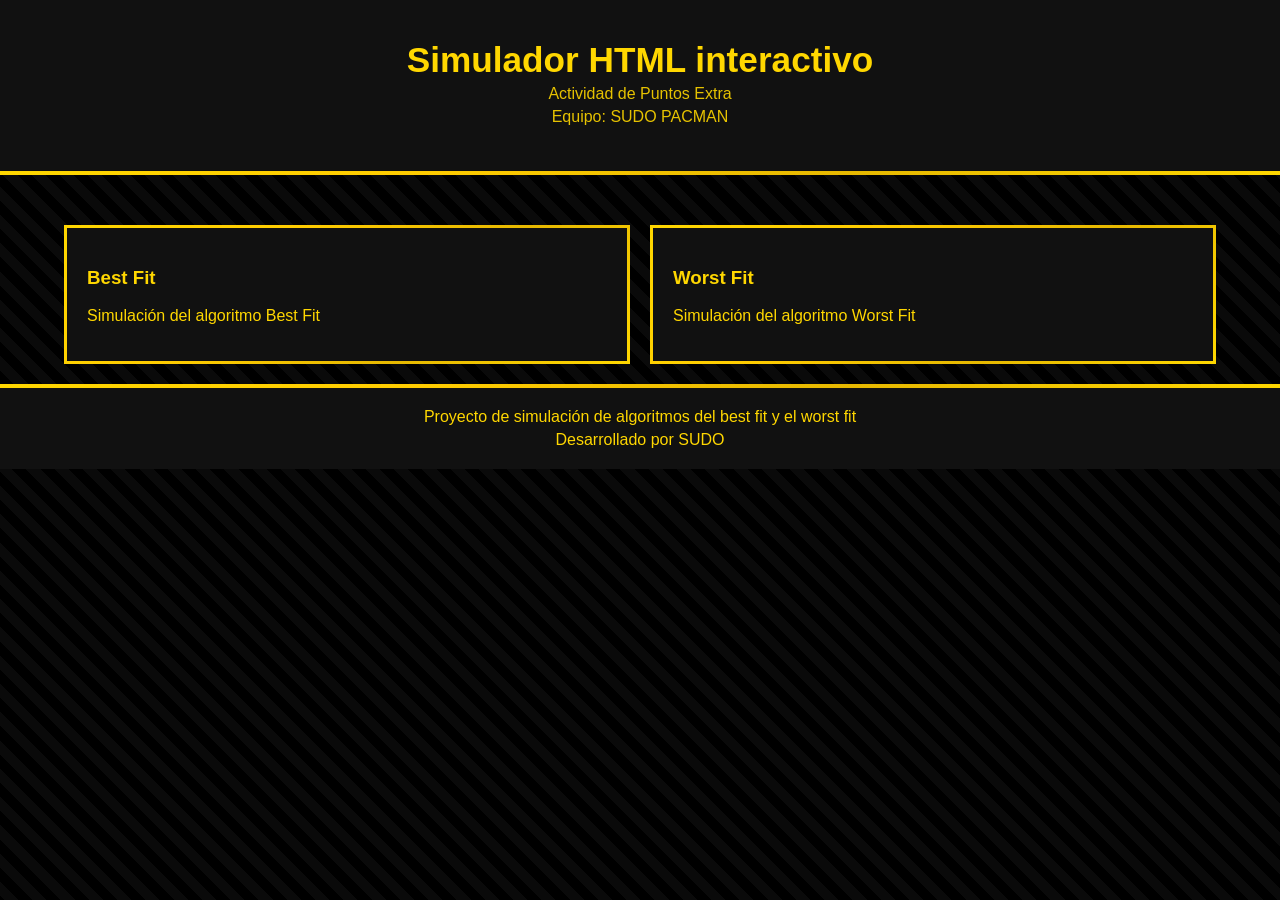
<file: index.html>
<!DOCTYPE html>
<html lang="es">
<head>
  <meta charset="UTF-8">
  <meta name="viewport" content="width=device-width, initial-scale=1.0">
  <title>Simulaciones de Asignación de Memoria</title>
  <link rel="stylesheet" href="style.css">
</head>
<body>

  <header class="main-header">
    <div class="container">
      <h1>Simulador HTML interactivo</h1>
      <p>Actividad de Puntos Extra</p>
      <p>Equipo: SUDO PACMAN</p>
    </div>
  </header>

  <main class="container">
    <div class="grid-menu">
      <a href="Fit/BestFit/index.html" class="card">
        <h3>Best Fit</h3>
        <p>Simulación del algoritmo Best Fit</p>
      </a>

      <a href="Fit/WorstFit/index.html" class="card">
        <h3>Worst Fit</h3>
        <p>Simulación del algoritmo Worst Fit</p>
      </a>
    </div>
  </main>

  <footer class="main-footer">
    <p>Proyecto de simulación de algoritmos del best fit y el worst fit</p>
    <p>Desarrollado por SUDO</p>
  </footer>

</body>
</html>
</file>
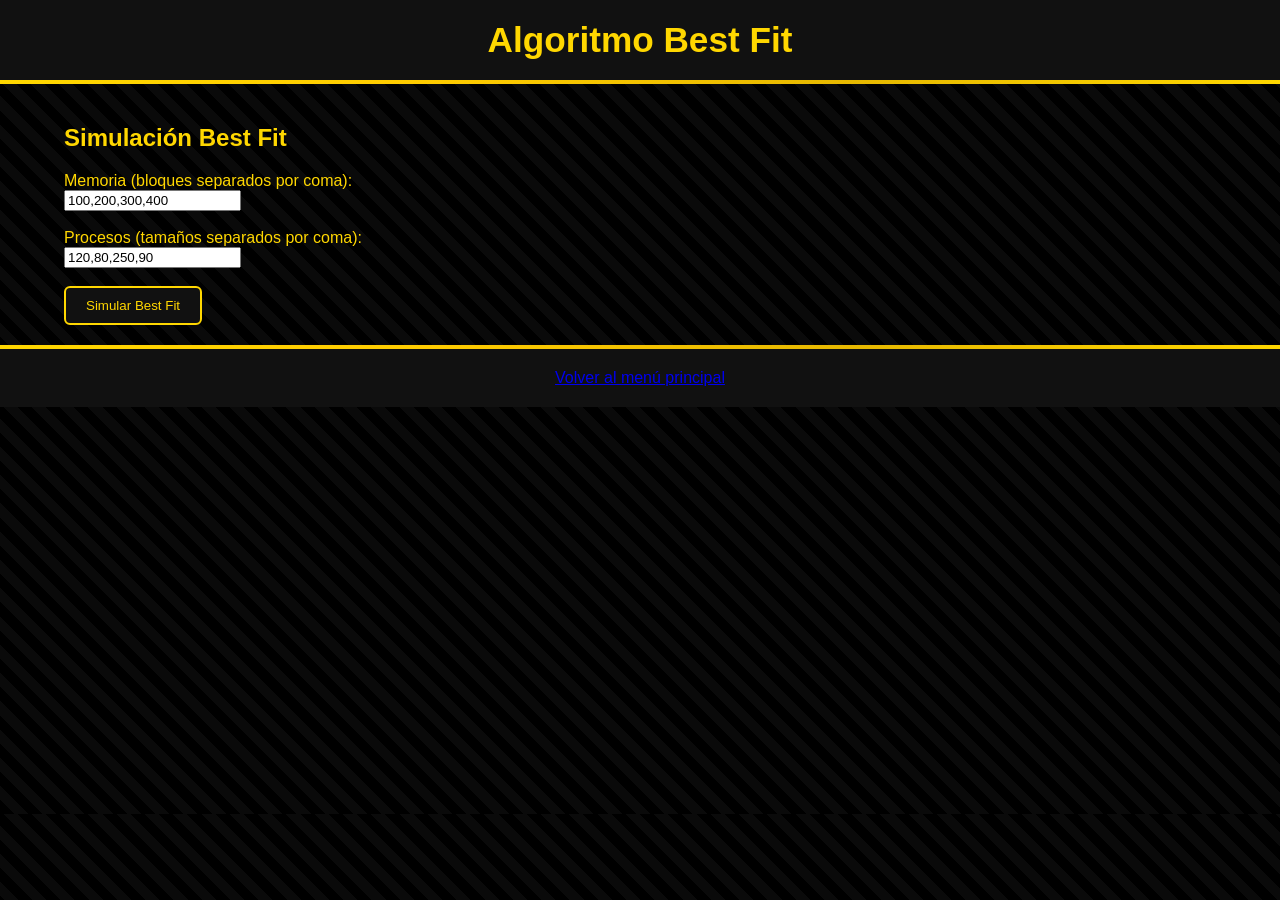
<file: Fit/BestFit/index.html>
<!DOCTYPE html>
<html lang="es">
<head>
  <meta charset="UTF-8">
  <title>Simulación Best Fit</title>
  <link rel="stylesheet" href="../../style.css">
</head>
<body>
  <header class="main-header">
    <h1>Algoritmo Best Fit</h1>
  </header>

  <main class="container">
    <!-- Aquí va tu simulación Best Fit -->
    <div id="bestfit-app">
      <div id="bestfit-app">
  <section class="panel">
    <h2>Simulación Best Fit</h2>

    <label>Memoria (bloques separados por coma):</label><br>
    <input id="memBest" value="100,200,300,400"><br><br>

    <label>Procesos (tamaños separados por coma):</label><br>
    <input id="procBest" value="120,80,250,90"><br><br>

    <button onclick="simulateBestFit()">Simular Best Fit</button>

    <div id="bestMemory" class="memory"></div>
    <div class="results" id="bestResults"></div>
    <div id="bestTable"></div>
  </section>
</div>

<script>
  function simulateBestFit() {
    const memInput = document.getElementById("memBest").value.split(",").map(Number);
    const procInput = document.getElementById("procBest").value.split(",").map(Number);

    let memory = memInput.map(size => ({ size, free: size }));
    let allocations = [];

    procInput.forEach((p, idx) => {
      let chosenIndex = -1;
      let minWaste = Infinity;
      memory.forEach((block, i) => {
        if (block.free >= p && (block.free - p) < minWaste) {
          minWaste = block.free - p;
          chosenIndex = i;
        }
      });
      if (chosenIndex !== -1) {
        memory[chosenIndex].free -= p;
        allocations.push({ process: p, block: chosenIndex });
      } else {
        allocations.push({ process: p, block: null });
      }
    });

    renderBestMemory(memory, allocations);
    renderBestTable(allocations);
  }

  function renderBestMemory(memory, allocations) {
    const container = document.getElementById("bestMemory");
    container.innerHTML = "";
    memory.forEach((block, i) => {
      const div = document.createElement("div");
      div.className = "block " + (block.free < block.size ? "used" : "free");
      div.textContent = `Bloque ${i+1}: ${block.size - block.free}/${block.size} usado, ${block.free} libre`;
      container.appendChild(div);
    });

    let frag = memory.reduce((acc, b) => acc + b.free, 0);
    const results = document.getElementById("bestResults");
    results.innerHTML = `<strong>Fragmentación total:</strong> ${frag}`;
  }

  function renderBestTable(allocations) {
    const tableDiv = document.getElementById("bestTable");
    let html = "<table class='sim-table'><tr><th>Proceso</th><th>Bloque asignado</th></tr>";
    allocations.forEach((a, idx) => {
      html += `<tr>
        <td>P${idx+1} (${a.process})</td>
        <td>${a.block !== null ? "Bloque " + (a.block+1) : "No asignado"}</td>
      </tr>`;
    });
    html += "</table>";
    tableDiv.innerHTML = html;
  }
</script>


    </div>
  </main>

  <footer class="main-footer">
    <p><a href="../../index.html">Volver al menú principal</a></p>
  </footer>
</body>
</html>
</file>
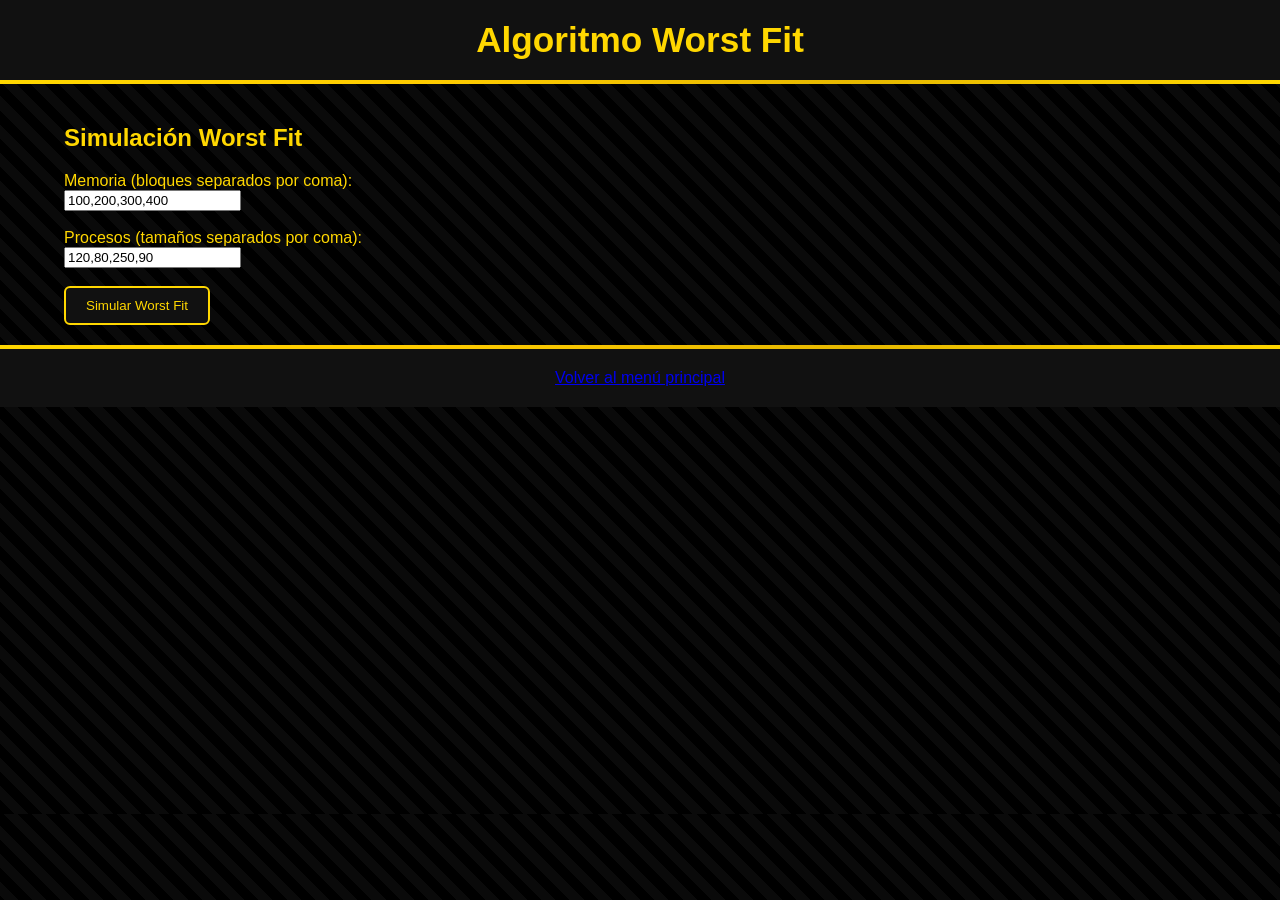
<file: Fit/WorstFit/index.html>
<!DOCTYPE html>
<html lang="es">
<head>
  <meta charset="UTF-8">
  <title>Simulación Worst Fit</title>
  <link rel="stylesheet" href="../../style.css">
</head>
<body>
  <header class="main-header">
    <h1>Algoritmo Worst Fit</h1>
  </header>

  <main class="container">
    <!-- Aquí va tu simulación Worst Fit -->
   <div id="worstfit-app">
  <section class="panel">
    <h2>Simulación Worst Fit</h2>

    <label>Memoria (bloques separados por coma):</label><br>
    <input id="memWorst" value="100,200,300,400"><br><br>

    <label>Procesos (tamaños separados por coma):</label><br>
    <input id="procWorst" value="120,80,250,90"><br><br>

    <button onclick="simulateWorstFit()">Simular Worst Fit</button>

    <div id="worstMemory" class="memory"></div>
    <div class="results" id="worstResults"></div>
    <div id="worstTable"></div>
  </section>
</div>

<script>
  function simulateWorstFit() {
    const memInput = document.getElementById("memWorst").value.split(",").map(Number);
    const procInput = document.getElementById("procWorst").value.split(",").map(Number);

    let memory = memInput.map(size => ({ size, free: size }));
    let allocations = [];

    procInput.forEach((p, idx) => {
      let chosenIndex = -1;
      let maxWaste = -1;
      memory.forEach((block, i) => {
        if (block.free >= p && (block.free - p) > maxWaste) {
          maxWaste = block.free - p;
          chosenIndex = i;
        }
      });
      if (chosenIndex !== -1) {
        memory[chosenIndex].free -= p;
        allocations.push({ process: p, block: chosenIndex });
      } else {
        allocations.push({ process: p, block: null });
      }
    });

    renderWorstMemory(memory, allocations);
    renderWorstTable(allocations);
  }

  function renderWorstMemory(memory, allocations) {
    const container = document.getElementById("worstMemory");
    container.innerHTML = "";
    memory.forEach((block, i) => {
      const div = document.createElement("div");
      div.className = "block " + (block.free < block.size ? "used" : "free");
      div.textContent = `Bloque ${i+1}: ${block.size - block.free}/${block.size} usado, ${block.free} libre`;
      container.appendChild(div);
    });

    let frag = memory.reduce((acc, b) => acc + b.free, 0);
    const results = document.getElementById("worstResults");
    results.innerHTML = `<strong>Fragmentación total:</strong> ${frag}`;
  }

  function renderWorstTable(allocations) {
    const tableDiv = document.getElementById("worstTable");
    let html = "<table class='sim-table'><tr><th>Proceso</th><th>Bloque asignado</th></tr>";
    allocations.forEach((a, idx) => {
      html += `<tr>
        <td>P${idx+1} (${a.process})</td>
        <td>${a.block !== null ? "Bloque " + (a.block+1) : "No asignado"}</td>
      </tr>`;
    });
    html += "</table>";
    tableDiv.innerHTML = html;
  }
</script>

    </div>
  </main>

  <footer class="main-footer">
    <p><a href="../../index.html">Volver al menú principal</a></p>
  </footer>
</body>
</html>
</file>
<file: style.css>
/* Estilo general con textura de fibra de carbono */
body {
  font-family: Arial, sans-serif;
  background: repeating-linear-gradient(
    45deg,
    #000000,
    #000000 10px,
    #0a0a0a 10px,
    #0a0a0a 20px
  ); /* patrón tipo fibra de carbono */
  color: #FFD700; /* dorado */
  margin: 0;
  padding: 0;
}

/* Encabezado */
.main-header {
  background: #111;
  padding: 20px;
  text-align: center;
  border-bottom: 4px solid transparent;
  border-image: linear-gradient(90deg, #FFD700, #ffcc00, #e6b800, #FFD700);
  border-image-slice: 1;
  animation: liquid-border 6s linear infinite;
}

.main-header h1 {
  margin: 0;
  font-size: 2.2em;
  color: #FFD700;
}

.main-header p {
  margin: 5px 0;
  color: #e6c200;
}

/* Contenedor principal */
.container {
  width: 90%;
  max-width: 1200px;
  margin: auto;
  padding: 20px;
}

/* Menú en cuadrícula */
.grid-menu {
  display: grid;
  grid-template-columns: repeat(auto-fit, minmax(220px, 1fr));
  gap: 20px;
  margin-top: 30px;
}

/* Tarjetas */
.card {
  background: #111;
  color: #FFD700;
  text-decoration: none;
  padding: 20px;
  border-radius: 10px;
  border: 3px solid transparent;
  border-image: linear-gradient(135deg, #FFD700, #ffcc00, #e6b800, #FFD700);
  border-image-slice: 1;
  animation: liquid-border 8s linear infinite;
  transition: transform 0.3s, box-shadow 0.3s;
}

.card:hover {
  transform: scale(1.05);
  box-shadow: 0 0 25px #FFD700, 0 0 50px #ffcc00;
}

/* Botones con animación brillante */
button {
  background: #111;
  color: #FFD700;
  border: 2px solid #FFD700;
  padding: 10px 20px;
  border-radius: 6px;
  cursor: pointer;
  transition: all 0.4s ease;
  position: relative;
  overflow: hidden;
}

button::before {
  content: "";
  position: absolute;
  top: 0;
  left: -100%;
  width: 100%;
  height: 100%;
  background: linear-gradient(120deg, transparent, rgba(255,215,0,0.6), transparent);
  transition: all 0.4s ease;
}

button:hover::before {
  left: 100%;
}

button:hover {
  color: #000;
  background: #FFD700;
  box-shadow: 0 0 20px #FFD700, 0 0 40px #ffcc00;
}

/* Footer */
.main-footer {
  background: #111;
  text-align: center;
  padding: 15px;
  border-top: 4px solid transparent;
  border-image: linear-gradient(90deg, #FFD700, #ffcc00, #e6b800, #FFD700);
  border-image-slice: 1;
  animation: liquid-border 6s linear infinite;
}

.main-footer p {
  margin: 5px 0;
  color: #FFD700;
}

/* Animación de borde líquido */
@keyframes liquid-border {
  0% {
    border-image-source: linear-gradient(90deg, #FFD700, #ffcc00, #e6b800, #FFD700);
  }
  50% {
    border-image-source: linear-gradient(270deg, #FFD700, #e6b800, #ffcc00, #FFD700);
  }
  100% {
    border-image-source: linear-gradient(90deg, #FFD700, #ffcc00, #e6b800, #FFD700);
  }
}
/* Tabla de simulación elegante */
.sim-table {
  width: 100%;
  border-collapse: collapse;
  margin-top: 20px;
  background: #0a0a0a; /* fondo oscuro sobre la fibra */
  color: #FFD700;      /* texto dorado */
  border-radius: 8px;
  overflow: hidden;
}

.sim-table th, .sim-table td {
  border: 1px solid #FFD700;
  padding: 10px;
  text-align: center;
}

.sim-table th {
  background: #111;
  font-weight: bold;
  text-transform: uppercase;
}

.sim-table tr:nth-child(even) {
  background: #1a1a1a; /* filas alternadas */
}

.sim-table tr:hover {
  background: #222;
  box-shadow: inset 0 0 10px #FFD700;
  transition: background 0.3s, box-shadow 0.3s;
}
</file>
